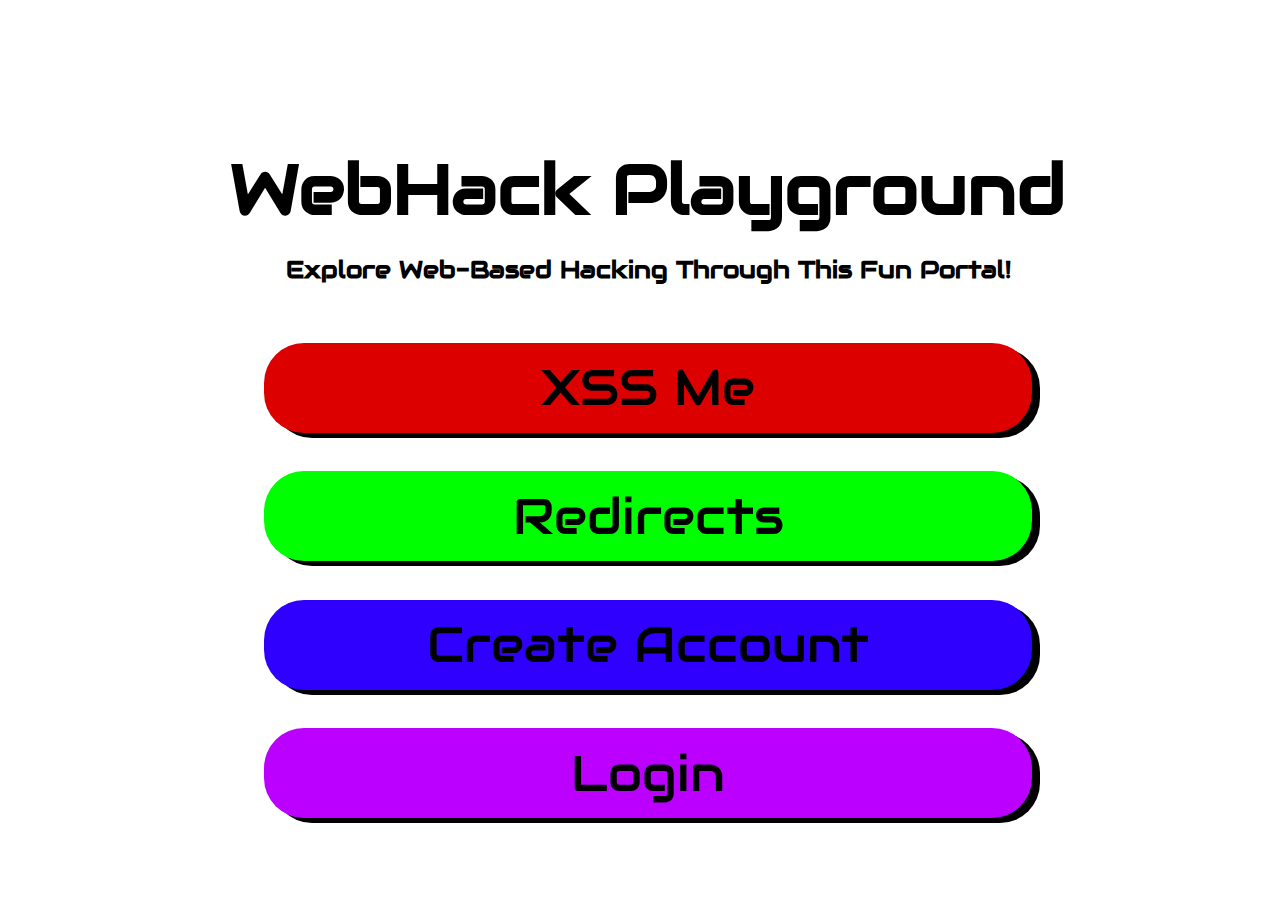
<file: templates/index.html>
<!DOCTYPE html>
<html lang="en">
<head>
  <meta charset="UTF-8">
  <title>Attack Portal</title>
  <meta name="viewport" content="width=device-width, initial-scale=1.0">
  <link rel="stylesheet" href="../static/style.css">
</head>
<body>
  <div>
    <h1>WebHack Playground</h1>
    <h2>Explore Web-Based Hacking Through This Fun Portal!</h2>
    <a href="xss-me">
      <button id="xss">XSS Me</button>
    </a>
    <a href="redirect">
      <button id="redirect">Redirects</button>
    </a>
    <a href="register">
      <button id="register">Create Account</button>
    </a>
    <a href="login">
      <button id="login">Login</button>
    </a>
  </div>
</body>
</html>
</file>
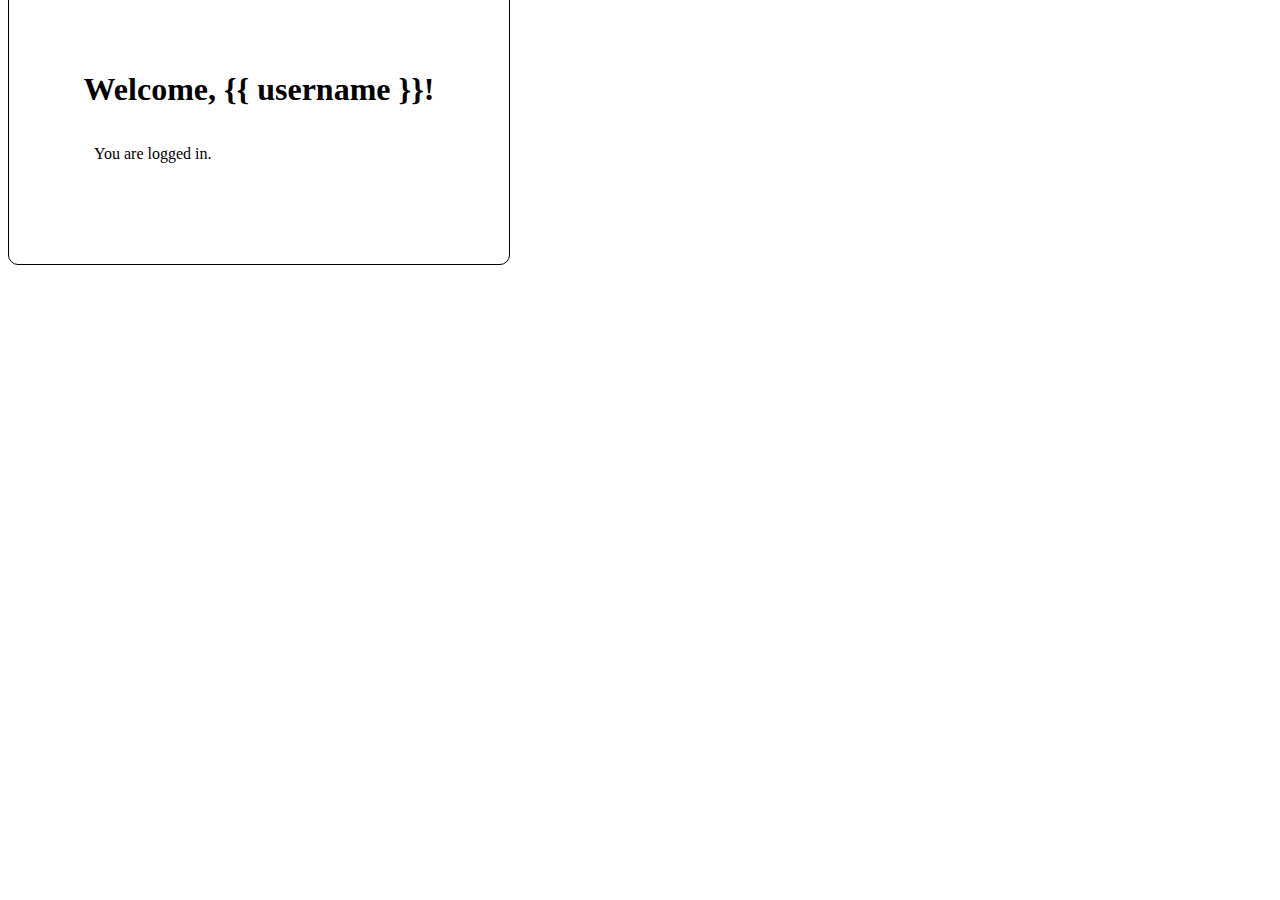
<file: templates/welcome.html>
<!DOCTYPE html>
<html lang="en">
<head>
  <meta charset="UTF-8">
  <title>Welcome</title>
  <meta name="viewport" content="width=device-width, initial-scale=1.0">
  <link rel="stylesheet" href="../static/login_style.css">
</head>
<body>
  <div class="contain">
    <h1>Welcome, {{ username }}!</h1>
    <p>You are logged in.</p>
  </div>
</body>
</html>
</file>
<file: static/style.css>
@import url('https://fonts.googleapis.com/css2?family=Audiowide:wght@400&display=swap');

*{
    font-family: Audiowide, sans-serif;
}

div {
    display: flex;
    flex-direction: column;
    justify-content: center;
    align-items: center;
    width: 100vw;
    height: 100vh;
}

h1 {
    font-size: 70px;
    margin-bottom: 0;
}

button {
    display: flex;
    justify-content: center;
    align-items: center;
    width: 60vw;
    height: 10vh;
    color: #000;
    font-size: 50px;
    border: 3px white;
    border-radius: 40px;
    box-shadow: 8px 5px #000;
}

#xss {
    background-color: #dd0000;
}

#xss:hover {
    cursor: pointer;
    background-color: #bb0000;
}

#xss:active {
    cursor: pointer;
    background-color: #880000;
}

#login {
    background-color: #bb00ff;
}

#login:hover {
    cursor: pointer;
    background-color: #8800dd;
}

#login:active {
    cursor: pointer;
    background-color: #7700cc;
}

#register {
    background-color: #3000ff;
}

#register:hover {
    cursor: pointer;
    background-color: #2200dd;
}

#register:active {
    cursor: pointer;
    background-color: #0000cc;
}

#redirect {
    background-color: #00ff00;
}

#redirect:hover {
    cursor: pointer;
    background-color: #00dd00;
}

#redirect:active {
    cursor: pointer;
    background-color: #00cc00;
}

a {
    text-decoration: none;
    padding-top: 3%;
}
</file>
<file: static/login_style.css>
#body {
    display: flex;
    flex-direction: column;
    justify-content: center;
    align-items: center;
    width: 100vw;
    height: 100vh;
}

.contain {
    margin-top: -5vh;
    display: flex;
    flex-direction: column;
    justify-content: center;
    width: 500px;
    height: 300px;
    border: 1px solid #000;
    border-radius: 10px;
}

.contain h1 {
    text-align: center;
}

.contain p, .contain form, .contain div {
    margin-left: 17%;
}

.contain div {
    margin-top: 5%;
}
</file>
